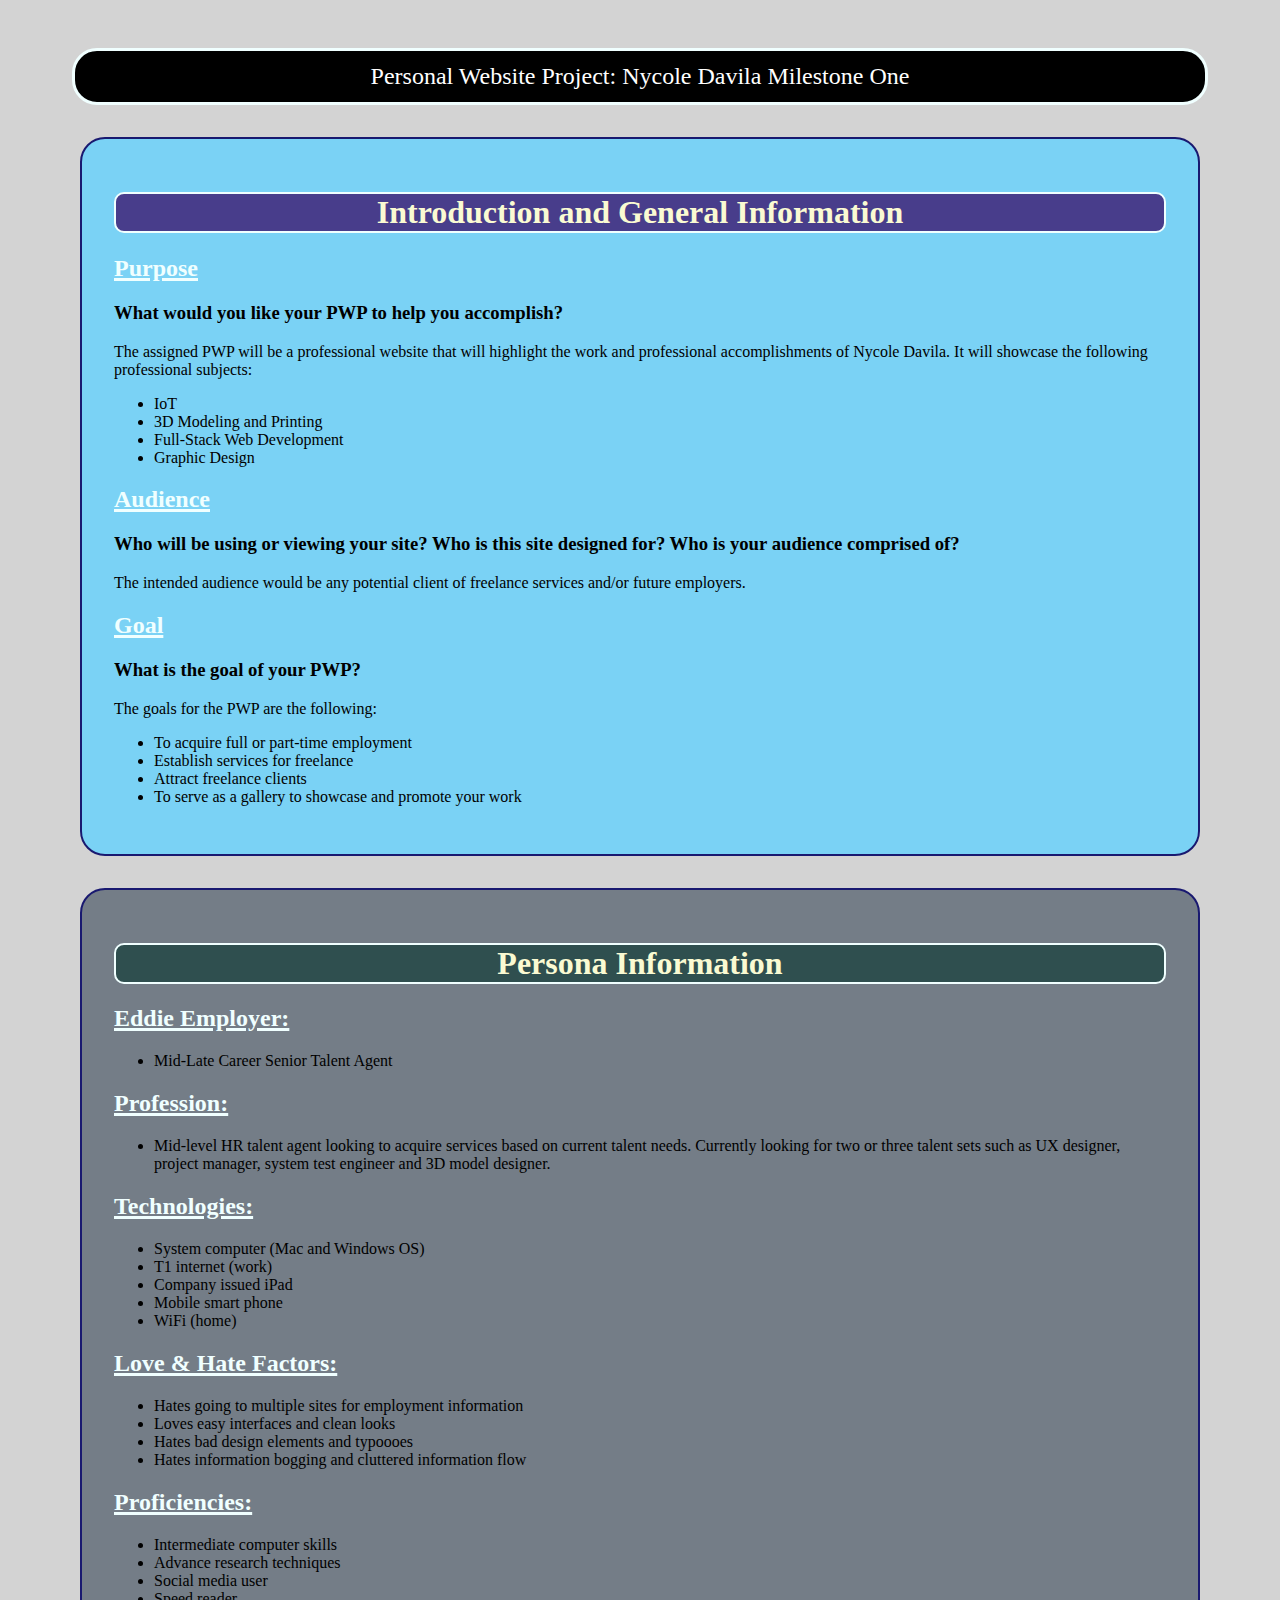
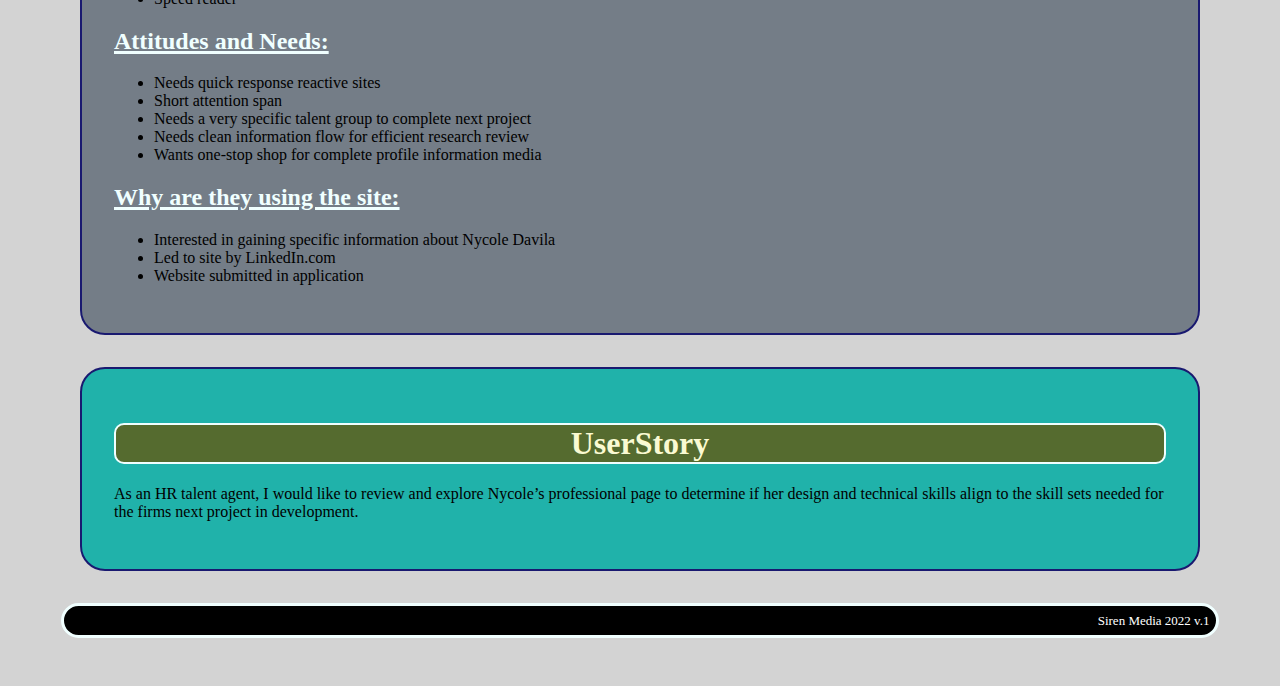
<file: public_html/documentation/milestone-1.html>
<!DOCTYPE html>
<html lang="en">
<head>
    <meta charset="UTF-8">
    <title>pwp-nycole milestone-1</title>
    <link rel="stylesheet" href="./style.css"/>
</head>

<body>
    <header class="milestoneOneTitle" id="milestoneOne">Personal Website Project: Nycole Davila Milestone One</header>


    <div class="container" id="introContainer">
        <h1 class="introTitle" id="intro">Introduction and General Information</h1>
        <h2 class="title" id="purpose">Purpose</h2>
        <h3 class="purposeQuestion" id="purposeQuestion">What would you like your PWP to help you accomplish?</h3>
        <p class="purposeAnswer" id="purposeAnswer">The assigned PWP will be a professional website that will highlight the work and professional accomplishments of Nycole Davila. It will showcase the following professional subjects:</p>
        <ul class="purposeList" id="purposeList">
            <li>IoT</li>
            <li>3D Modeling and Printing</li>
            <li>Full-Stack Web Development</li>
            <li>Graphic Design</li>
        </ul>


        <h2 class="title" id="audienceTitle">Audience </h2>
        <h3 class="audienceQuestion" id="audienceQuestion">Who will be using or viewing your site? Who is this site designed for? Who is your audience comprised of? </h3>
        <p class="audienceAnswer" id="audienceAnswer">The intended audience would be any potential client of freelance services and/or future employers. </p>


        <h2 class="title" id="goalTitle">Goal</h2>
        <h3 class="goalQuestion" id="goalQuestion">What is the goal of your PWP?</h3>
        <p class="goalAnswer" id="goalAnswer">The goals for the PWP are the following:</p>
            <ul class="goalList" id="goalList">
                <li>To acquire full or part-time employment </li>
                <li>Establish services for freelance</li>
                <li>Attract freelance clients</li>
                <li>To serve as a gallery to showcase and promote your work</li>
            </ul>
    </div>


    <div class="container" id="personaContainer">
        <h1 class="personaTitle" id="persona">Persona Information</h1>
        <div class="personaEddie" id="eddieInfo">
            <h2 class="title" id="eddie">Eddie Employer:</h2>
                <ul>
                    <li>Mid-Late Career Senior Talent Agent</li>
                </ul>
        </div>


        <div class="personaProfession" id="professionInfo">
            <h2 class="title" id="profession">Profession:</h2>
                <ul>
                    <li>Mid-level HR talent agent looking to acquire services based on current talent needs. Currently looking for two or three talent sets such as UX designer, project manager, system test engineer and 3D model designer.</li>
                </ul>
        </div>


        <div class="personaTechnologies" id="technologiesInfo">
            <h2 class="title" id="technologies">Technologies:</h2>
            <ul class="techList" id="techList">
                <li>System computer (Mac and Windows OS)</li>
                <li>T1 internet (work)</li>
                <li>Company issued iPad</li>
                <li>Mobile smart phone</li>
                <li>WiFi (home)</li>
            </ul>
        </div>


        <div class="personaLoveHate" id="loveHateInfo">
            <h2 class="title" id="loveHate">Love & Hate Factors:</h2>
                <ul class="personaLoveHateList" id="loveHateList">
                    <li>Hates going to multiple sites for employment information</li>
                    <li>Loves easy interfaces and clean looks</li>
                    <li>Hates bad design elements and typoooes</li>
                    <li>Hates information bogging and cluttered information flow</li>
                </ul>
        </div>


        <div class="personaProficiencies" id="proficienciesInfo">
            <h2 class="title" id="proficiencies">Proficiencies:</h2>
            <ul class="personaProList" id="proList">
                <li>Intermediate computer skills</li>
                <li>Advance research techniques</li>
                <li>Social media user</li>
                <li>Speed reader</li>
            </ul>
        </div>


        <div class="personaNeeds" id="needsInfo">
            <h2 class="title" id="needs">Attitudes and Needs:</h2>
            <ul class="personaNeedsList" id="needsList">
                <li>Needs quick response reactive sites</li>
                <li>Short attention span</li>
                <li>Needs a very specific talent group to complete next project</li>
                <li>Needs clean information flow for efficient research review</li>
                <li>Wants one-stop shop for complete profile information media</li>
            </ul>
        </div>


        <div class="personaWhy" id="whyInfo">
            <h2 class="title" id="why">Why are they using the site:</h2>
            <ul class="personaWhyList" id="whyList">
                <li>Interested in gaining specific information about Nycole Davila</li>
                <li>Led to site by LinkedIn.com</li>
                <li>Website submitted in application</li>
            </ul>
        </div>
    </div>


    <div class="container" id="userContainer">
        <h1 class="userStoryTitle" id="userStory">UserStory</h1>
        <p class="userParagraph" id="userParagraph">As an HR talent agent, I would like to review and explore Nycole’s professional page to determine if her design and technical skills align to the skill sets needed for the firms next project in development.</p>
    </div>


    <footer class="SirenVersion" id="sirenFooter">Siren Media 2022 v.1</footer>
</body>
</html>
</file>
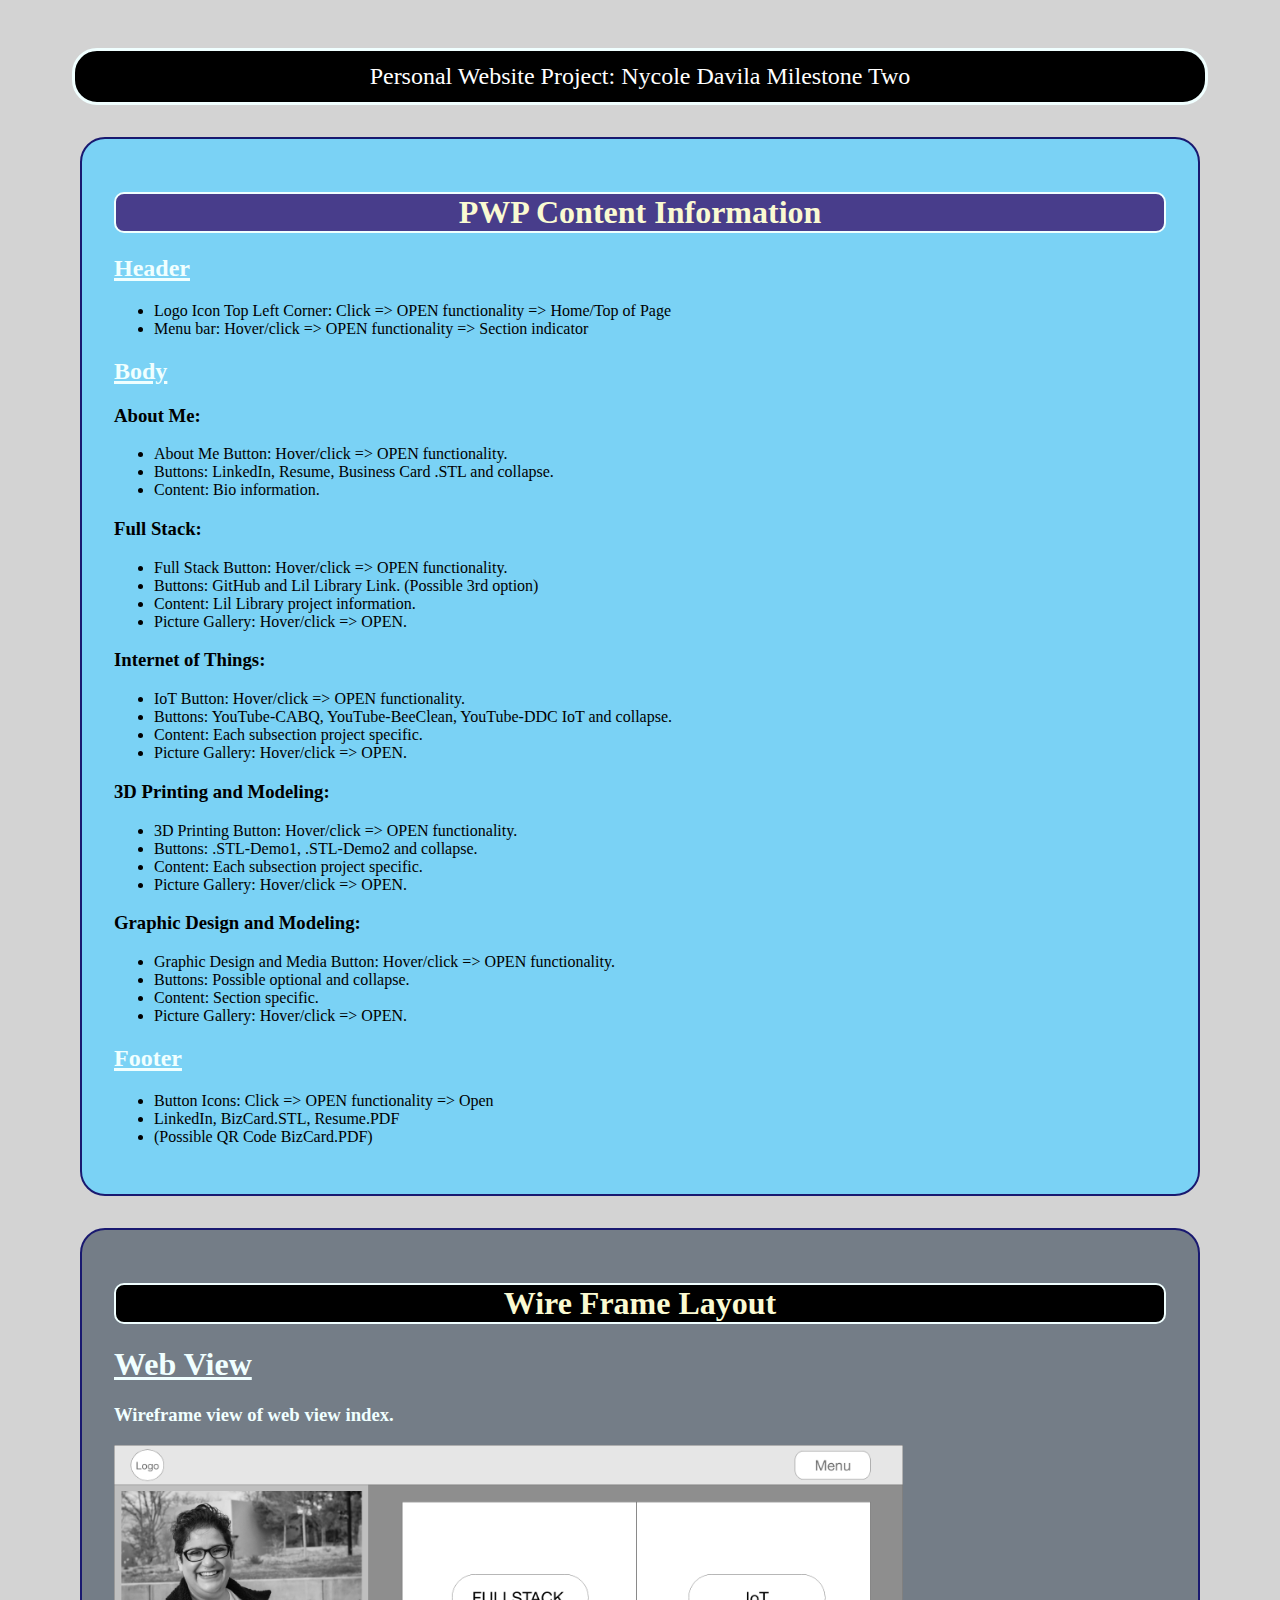
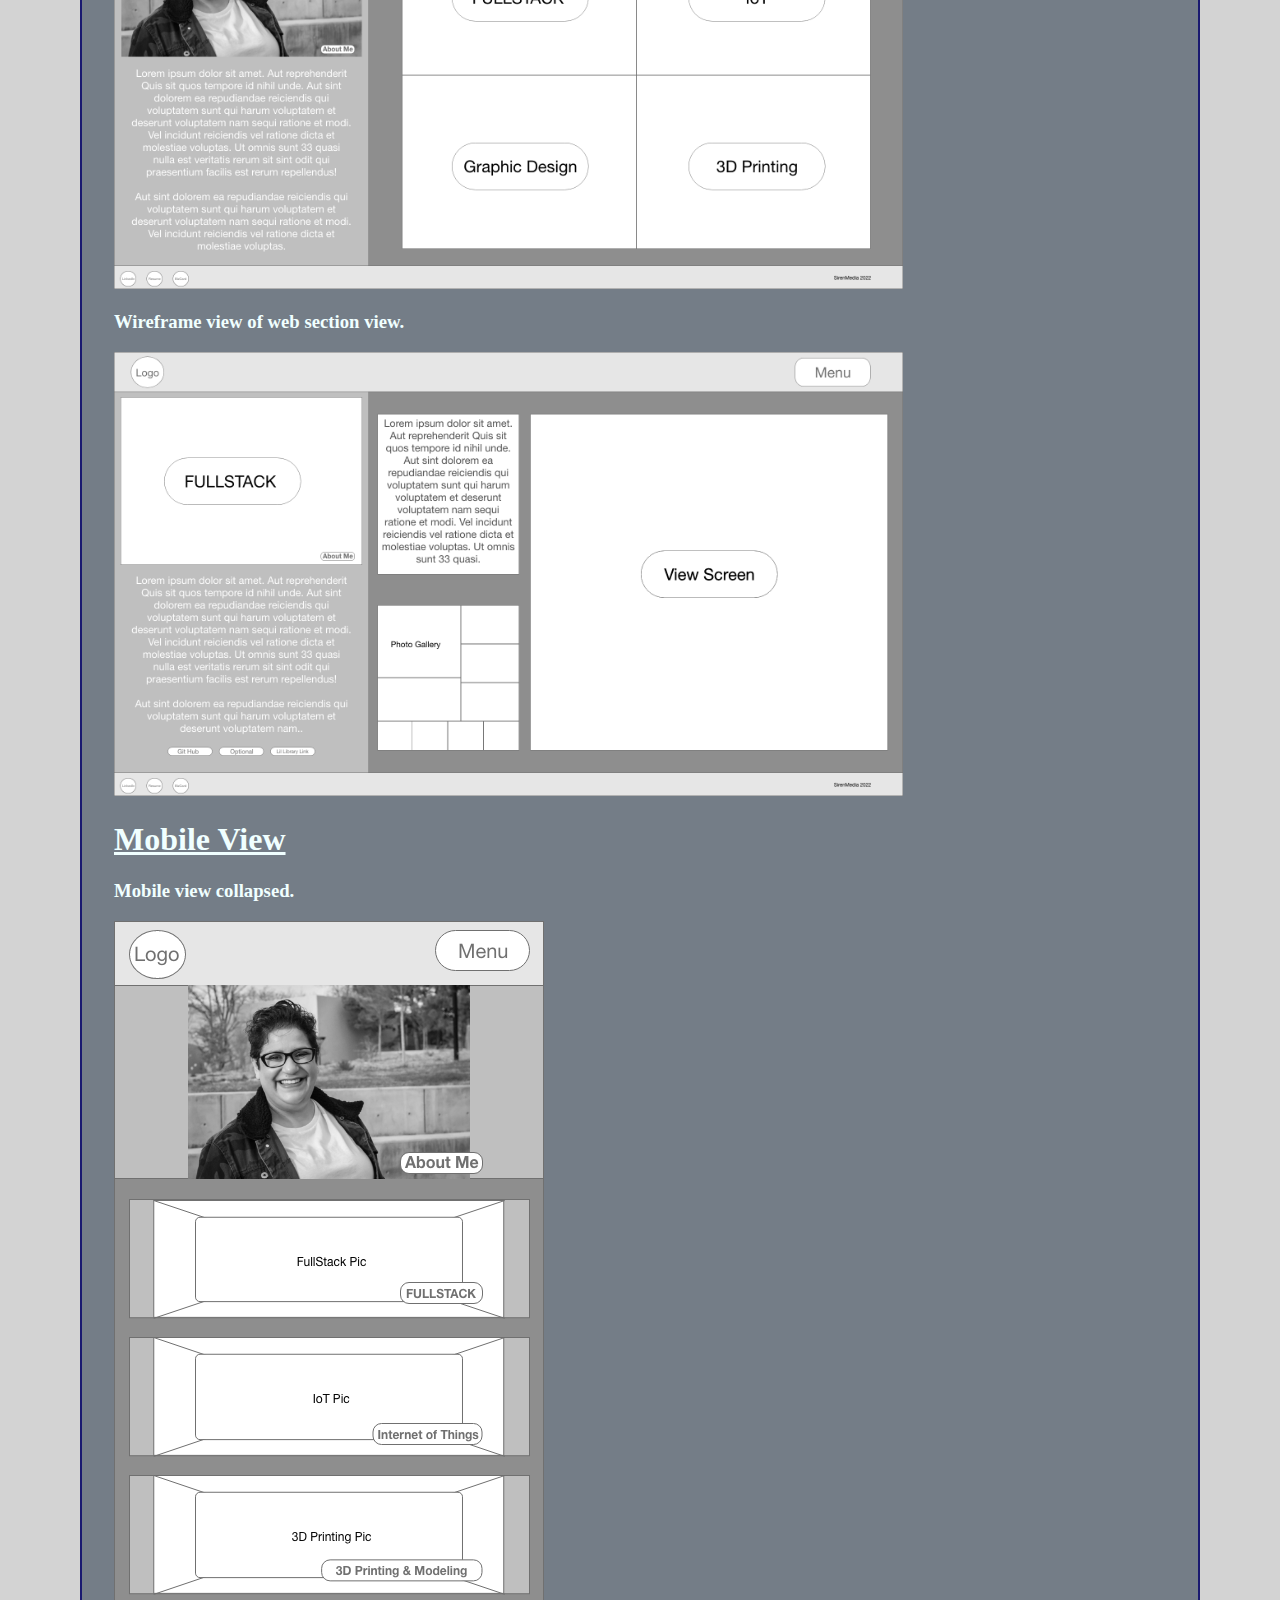
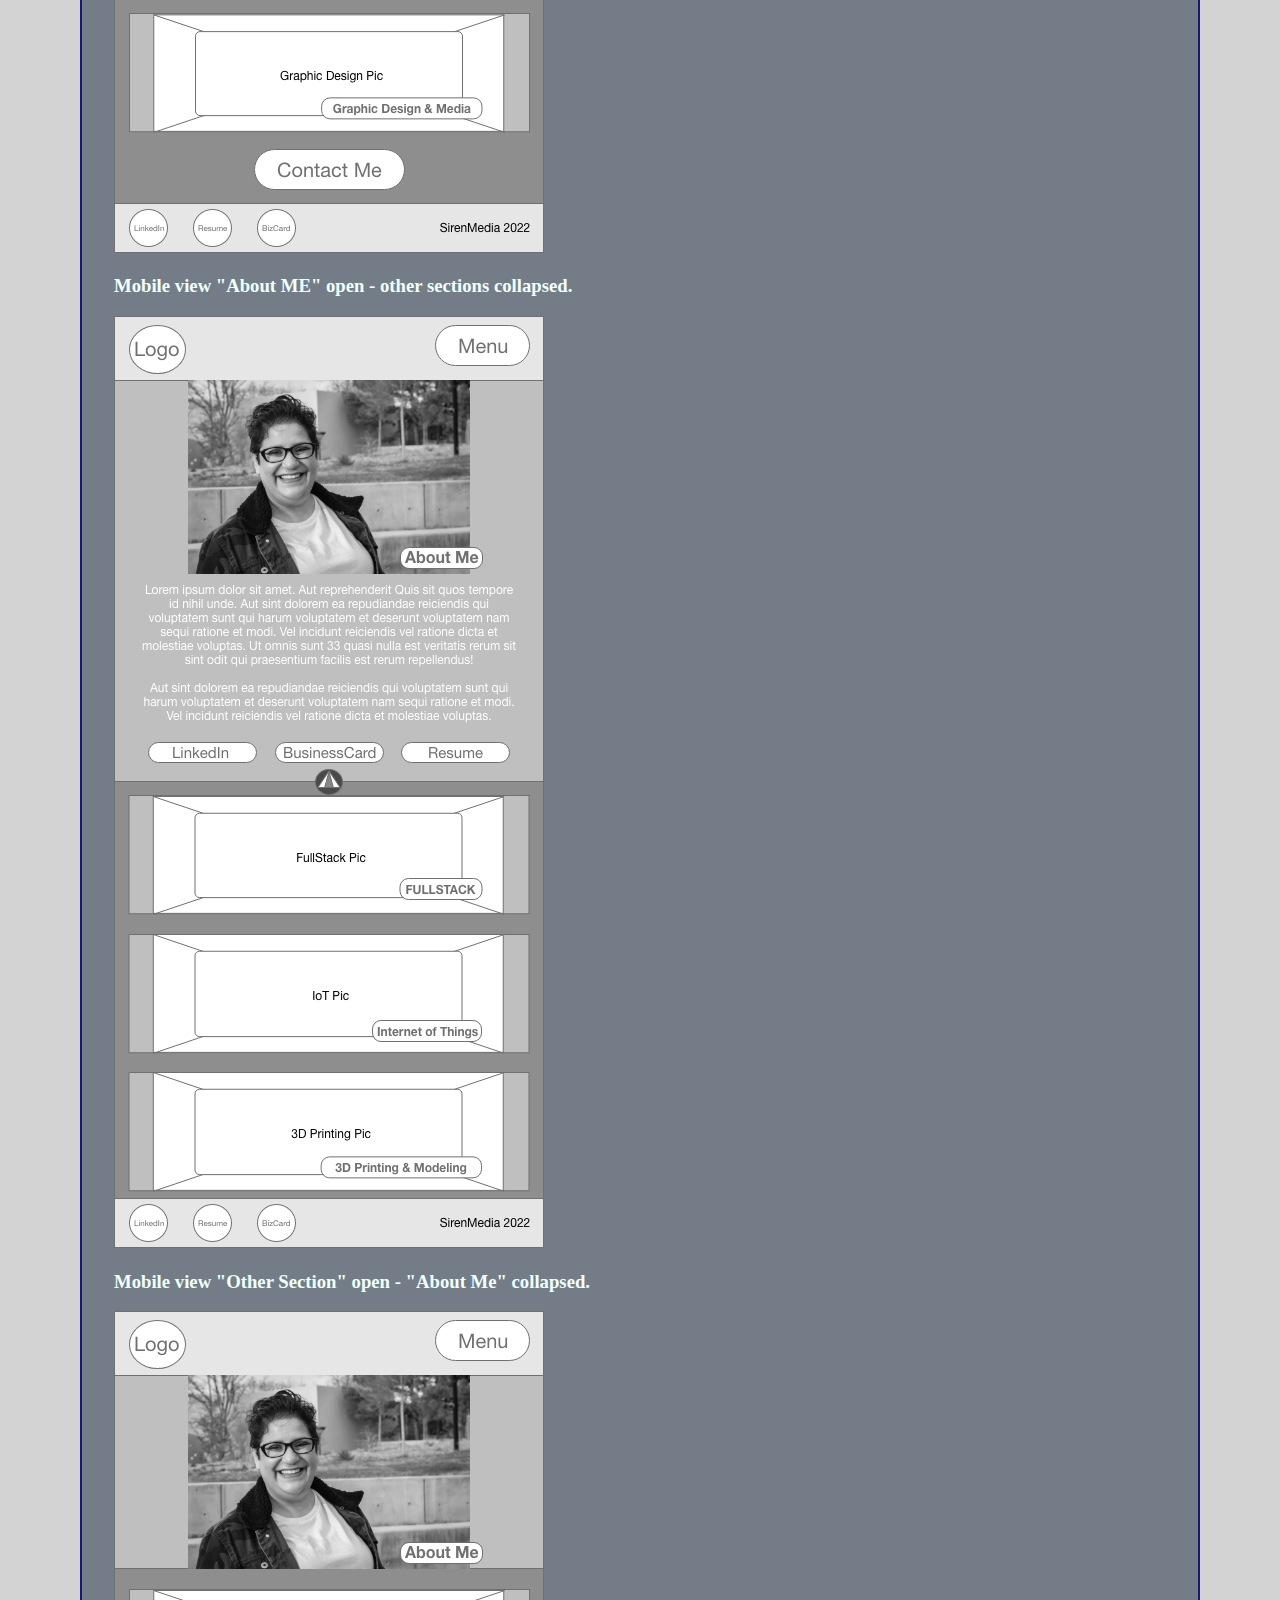
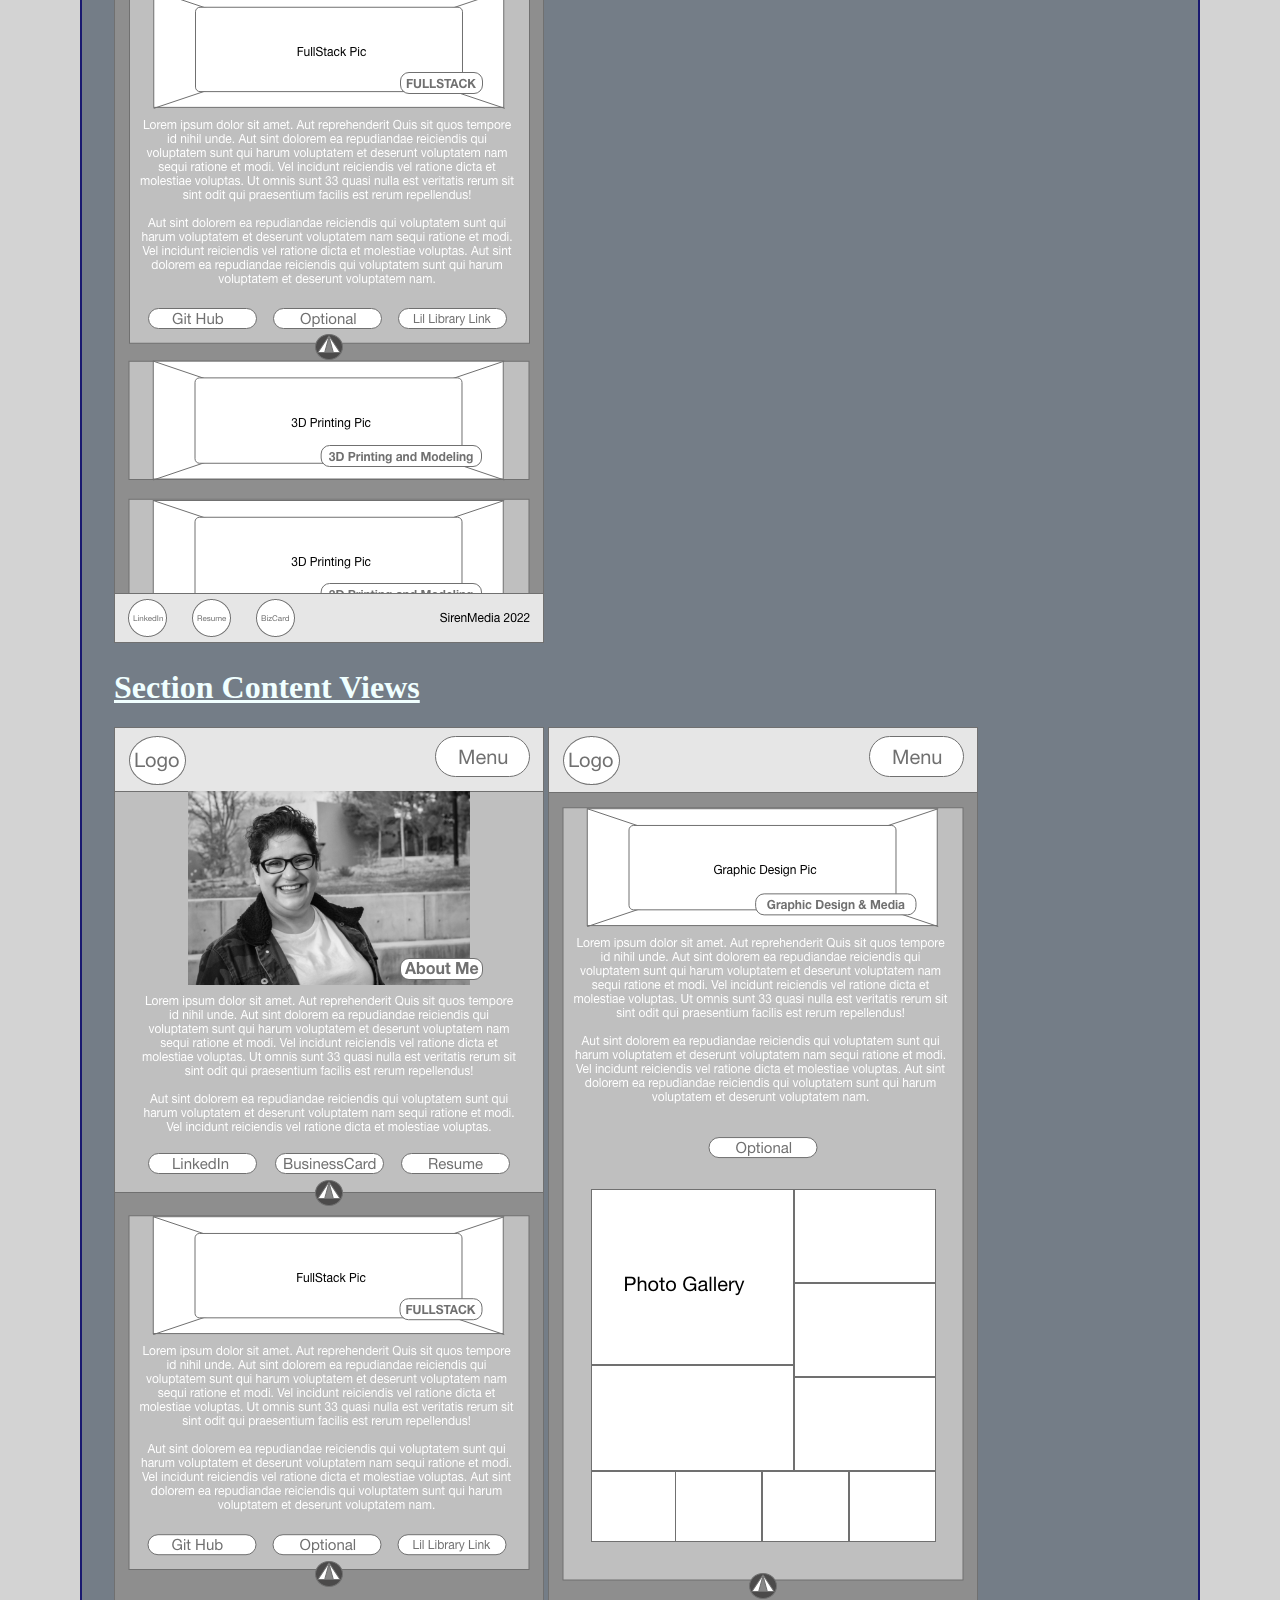
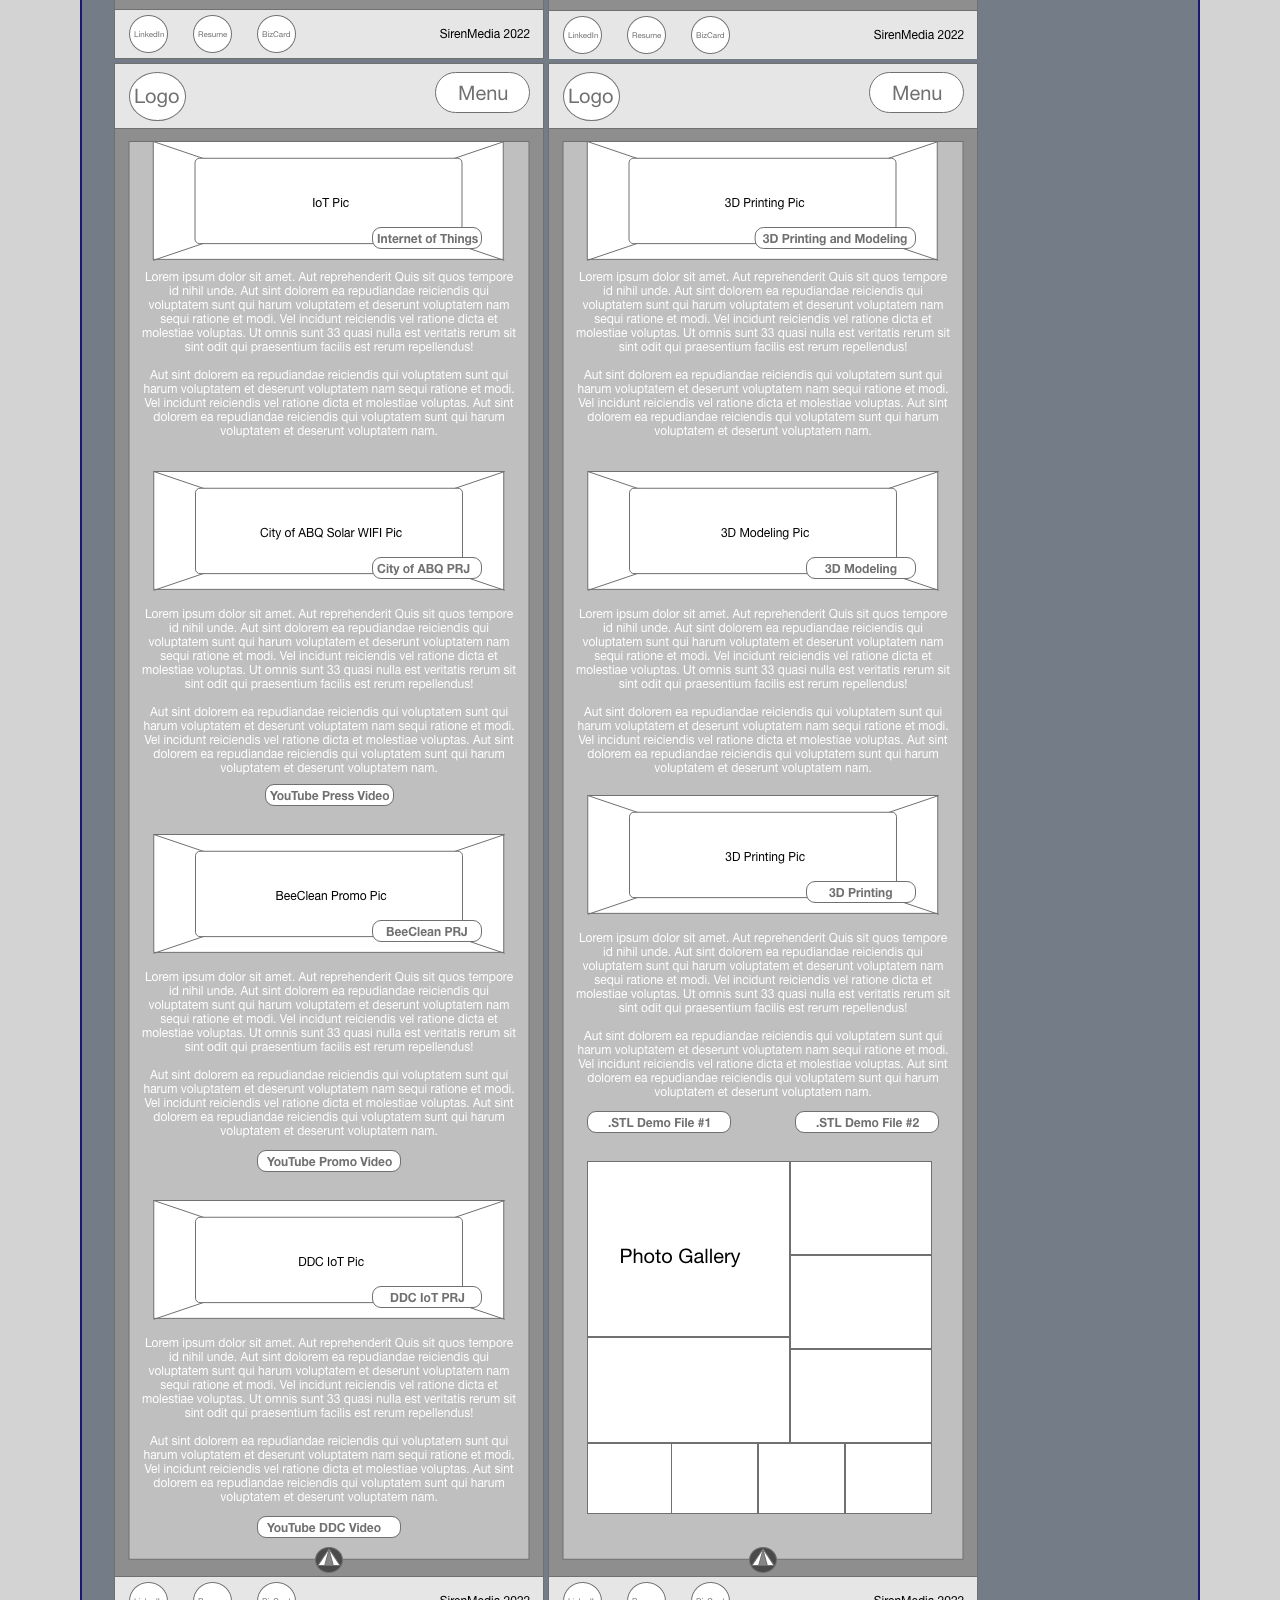
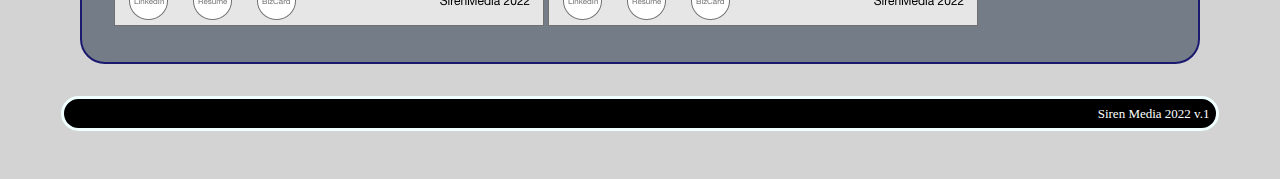
<file: public_html/documentation/milestone-2.html>
<!DOCTYPE html>
<html lang="en">
<head>
    <meta charset="UTF-8">
    <title>pwp-nycole milestone-2</title>
  <link rel="stylesheet" href="./style.css"/>
</head>

<body>
<header class="milestoneTwoTitle" id="milestoneTwo">Personal Website Project: Nycole Davila Milestone Two</header>


<div class="container" id="contentContainer">
    <h1 class="introTitle" id="intro">PWP Content Information</h1>
    <h2 class="title" id="header">Header</h2>
    <ul class="headerList" id="headerList">
        <li>Logo Icon Top Left Corner: Click => OPEN functionality => Home/Top of Page</li>
        <li>Menu bar: Hover/click => OPEN functionality => Section indicator</li>
    </ul>


    <h2 class="title" id="bodyTitle">Body</h2>
    <h3 class="aboutMe" id="aboutMe">About Me:</h3>
    <ul class="meList" id="meList">
        <li>About Me Button: Hover/click => OPEN functionality.</li>
        <li>Buttons: LinkedIn, Resume, Business Card .STL and collapse.</li>
        <li>Content: Bio information.</li>
    </ul>

    <h3 class="fullStack" id="fullStack">Full Stack:</h3>
    <ul class="fullList" id="fullList">
        <li>Full Stack Button: Hover/click => OPEN functionality.</li>
        <li>Buttons: GitHub and Lil Library Link. (Possible 3rd option)</li>
        <li>Content: Lil Library project information.</li>
        <li>Picture Gallery: Hover/click => OPEN.</li>
    </ul>

    <h3 class="iot" id="iot">Internet of Things:</h3>
    <ul class="iotList" id="iotList">
        <li>IoT Button: Hover/click => OPEN functionality.</li>
        <li>Buttons: YouTube-CABQ, YouTube-BeeClean, YouTube-DDC IoT and collapse.</li>
        <li>Content: Each subsection project specific.</li>
        <li>Picture Gallery: Hover/click => OPEN.</li>
    </ul>

    <h3 class="3dPrint" id="3dPrint">3D Printing and Modeling:</h3>
    <ul class="3dList" id="3dList">
        <li>3D Printing Button: Hover/click => OPEN functionality.</li>
        <li>Buttons: .STL-Demo1, .STL-Demo2 and collapse.</li>
        <li>Content: Each subsection project specific.</li>
        <li>Picture Gallery: Hover/click => OPEN.</li>
    </ul>

    <h3 class="graphicDesign" id="graphicDesign">Graphic Design and Modeling:</h3>
    <ul class="graphicList" id="graphicList">
        <li>Graphic Design and Media Button: Hover/click => OPEN functionality.</li>
        <li>Buttons: Possible optional and collapse.</li>
        <li>Content: Section specific.</li>
        <li>Picture Gallery: Hover/click => OPEN.</li>
    </ul>

    <h2 class="title" id="footer">Footer</h2>
    <ul class="footerList" id="footerList">
        <li>Button Icons: Click => OPEN functionality => Open</li>
        <li>LinkedIn, BizCard.STL, Resume.PDF</li>
        <li>(Possible QR Code BizCard.PDF)</li>
    </ul>
</div>

<div class="container" id="wireframeContainer">
    <h1 class="wireframeTitle" id="wireframe">Wire Frame Layout</h1>
    <div class="webWire" id="webWire">
        <h1 class="title" id="webView">Web View</h1>
        <h3>Wireframe view of web view index.</h3>
        <img src="pwp-nyazdavila-web-index.png" id="webIndexPic" height="75%" width="75%">
        <h3>Wireframe view of web section view.</h3>
        <img src="pwp-nyazdavila-web–section-layout.png" id="webSectionPic" height="75%" width="75%">
        <h1 class="title" id="mobileView">Mobile View</h1>
        <h3>Mobile view collapsed.</h3>
        <img src="pwp-nyazdavila-collapse-view-mobile.png" id="mobileCollapse">
        <h3>Mobile view "About ME" open - other sections collapsed.</h3>
        <img src="pwp-nyazdavila-section-open-view-1.png" id="section1">
        <h3>Mobile view "Other Section" open - "About Me" collapsed.</h3>
        <img src="pwp-nyazdavila-section-open-view-2.png">
        <h1 class="title" id="contentView">Section Content Views</h1>
        <img src="pwp-nyazdavila-content-1.png">
        <img src="pwp-nyazdavila-content-4.png">
        <br>
        <img src="pwp-nyazdavila-content-2.png">
        <img src="pwp-nyazdavila-content-3.png">
    </div>
</div>

<div>
    <footer class="SirenVersion" id="sirenFooter">Siren Media 2022 v.1</footer>
</div>
</body>
</html>
</file>
<file: public_html/documentation/style.css>
/* Structure Information */

header {
    color: white;
    background-color: black;
    padding: .5em;
    display: block;
    text-align: center;
    font-family: "Roboto Light";
    font-size: x-large;
    margin: 1em;
    border: 3px solid azure;
    border-radius: 25px;
}

body {
    font-family: "Roboto Light";
    margin: 3em;
    background-color: lightgray;
}

h2 {
    color: azure;
}

footer {
    color: white;
    background-color: black;
    padding: .5em;
    display: block;
    text-align: right;
    font-family: "Roboto Light";
    font-size: small;
    margin: 1em;
    border: 3px solid azure;
    border-radius: 25px;
}

/* Container Information */

#introContainer {
    border: 2px midnightblue solid;
    margin: 2em;
    display: block;
    padding: 2em;
    background-color: #7ad2f5;
    border-radius: 25px;
}


#personaContainer {
    border: 2px midnightblue solid;
    display: block;
    margin: 2em;
    padding: 2em;
    background-color: #747d87;
    border-radius: 25px;
}


#userContainer {
    border: 2px midnightblue solid;
    display: block;
    margin: 2em;
    padding: 2em;
    background-color: lightseagreen;
    border-radius: 25px;
}

#contentContainer {
    border: 2px midnightblue solid;
    margin: 2em;
    display: block;
    padding: 2em;
    background-color: #7ad2f5;
    border-radius: 25px;
}

#wireframeContainer {
    border: 2px midnightblue solid;
    display: block;
    margin: 2em;
    padding: 2em;
    background-color: #747d87;
    border-radius: 25px;
}
/* Class Information */

.title {
    text-decoration: underline azure 3px;
}


.introTitle {
    border: 2px azure solid;
    border-radius: 10px;
    text-align: center;
    color: lightgoldenrodyellow;
    background-color: darkslateblue;
}

.personaTitle {
    border: 2px azure solid;
    border-radius: 10px;
    text-align: center;
    color: lightgoldenrodyellow;
    background-color: darkslategray;
}

.userStoryTitle {
    border: 2px azure solid;
    border-radius: 10px;
    text-align: center;
    color: lightgoldenrodyellow;
    background-color: darkolivegreen;
}

.wireframeTitle {
    border: 2px azure solid;
    border-radius: 10px;
    text-align: center;
    color: lightgoldenrodyellow;
    background-color: black;
}

.webWire {
    color: azure;
}
</file>
